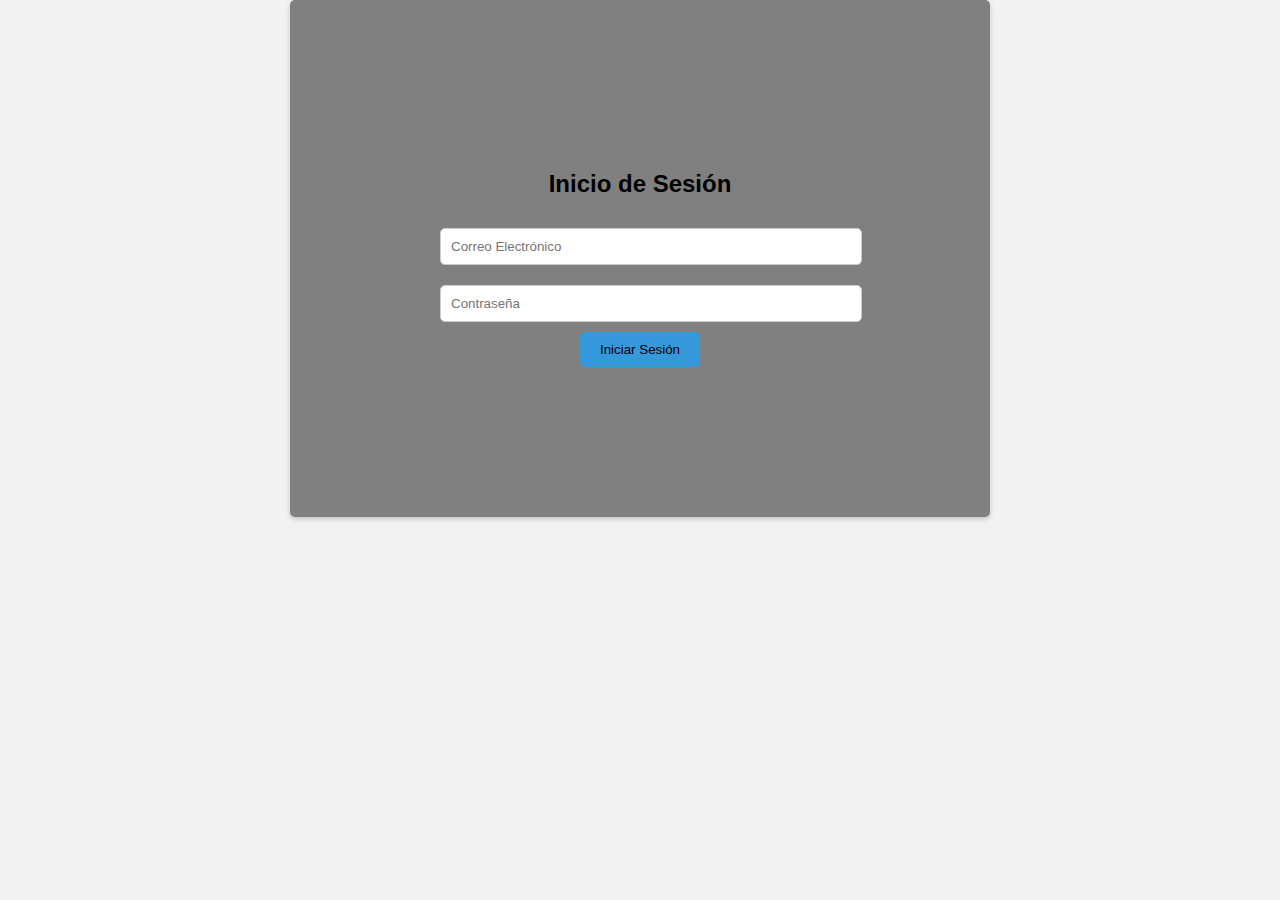
<file: login.html>
<!DOCTYPE html>
<html lang="en">
<head>
    <meta charset="UTF-8">
    <meta name="viewport" content="width=device-width, initial-scale=1.0">
    <title>Document</title>
</head>
<body>
    
</body>
</html>
    <title>Formulario de Inicio de Sesión</title>
    <style>
        body {
            font-family: Arial, sans-serif;
            background-color: #f2f2f2;
            margin: 0;
            padding: 0;
        }

        .container {
            max-width: 400px;
            margin: 0 auto;
            padding: 150px;
            background-color:gray;
            border-radius: 5px;
            box-shadow: 0 2px 5px rgba(0, 0, 0, 0.2);
            text-align: center;
        }

        h2 {
            color:black;
        }

        input[type="email"],
        input[type="password"] {
            width: 100%;
            padding: 10px;
            margin: 10px 0;
            border: 1px solid #ccc;
            border-radius: 5px;
        }

        input[type="submit"] {
            background-color: #3498db;
            color: black;
            padding: 10px 20px;
            border: none;
            border-radius: 5px;
            cursor: pointer;
        }

        input[type="submit"]:hover {
            background-color: #2374a7;
        }
    </style>
</head>
<body>
    <div class="container">
        <h2>Inicio de Sesión</h2>
        <form action="procesar_login.php" method="post">
            <input type="email" name="email" placeholder="Correo Electrónico" required>
            <input type="password" name="password" placeholder="Contraseña" required>
            <input type="submit" value="Iniciar Sesión">
        </form>
    </div>
</body>
</html>
</file>
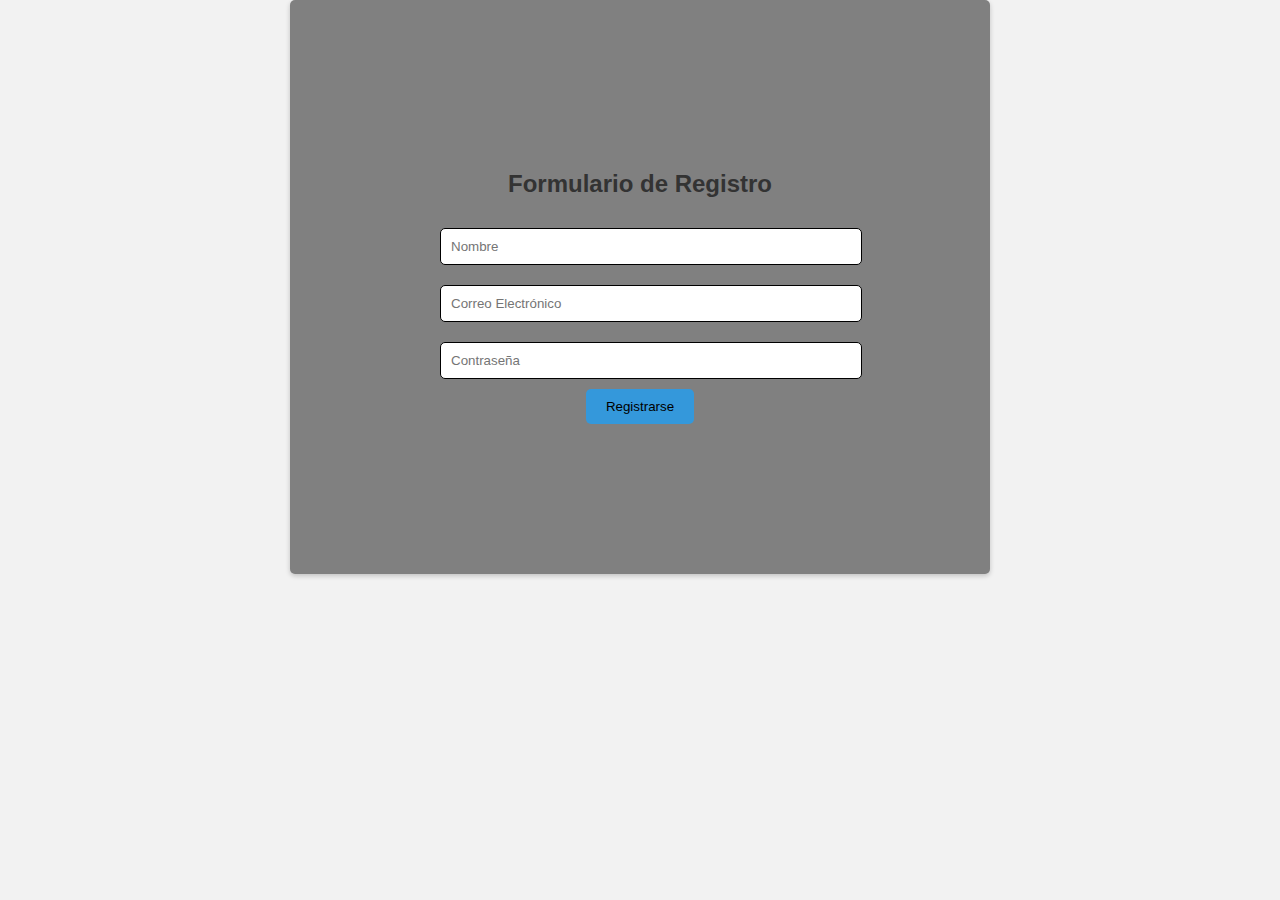
<file: registro.html>
<!DOCTYPE html>
<html lang="en">
<head>
    <meta charset="UTF-8">
    <meta name="viewport" content="width=device-width, initial-scale=1.0">
    <title>Document</title>

    <title>Formulario de Registro</title>
    <style>
        body {
            font-family: Arial, sans-serif;
            background-color: #f2f2f2;
            margin: 0;
            padding: 0;
        }

        .container {
            max-width: 400px;
            margin: 0 auto;
            padding: 150px;
            background-color:gray;
            border-radius: 5px;
            box-shadow: 0 2px 5px rgba(0, 0, 0, 0.2);
            text-align: center;
        }

        h2 {
            color: #333;
        }

        input[type="text"],
        input[type="email"],
        input[type="password"] {
            width: 100%;
            padding: 10px;
            margin: 10px 0;
            border: 1px solid;
            border-radius: 5px;
        }

        input[type="submit"] {
            background-color: #3498db;
            color: black;
            padding: 10px 20px;
            border: none;
            border-radius: 5px;
            cursor: pointer;
        }

        input[type="submit"]:hover {
            background-color: #2374a7;
        }
    </style>
</head>
<body>
    <div class="container">
        <h2>Formulario de Registro</h2>
        <form action="procesar_registro.php" method="post">
            <input type="text" name="nombre" placeholder="Nombre" required>
            <input type="email" name="email" placeholder="Correo Electrónico" required>
            <input type="password" name="password" placeholder="Contraseña" required>
            <input type="submit" value="Registrarse">
        </form>
    </div>
</body>
</html>
</file>
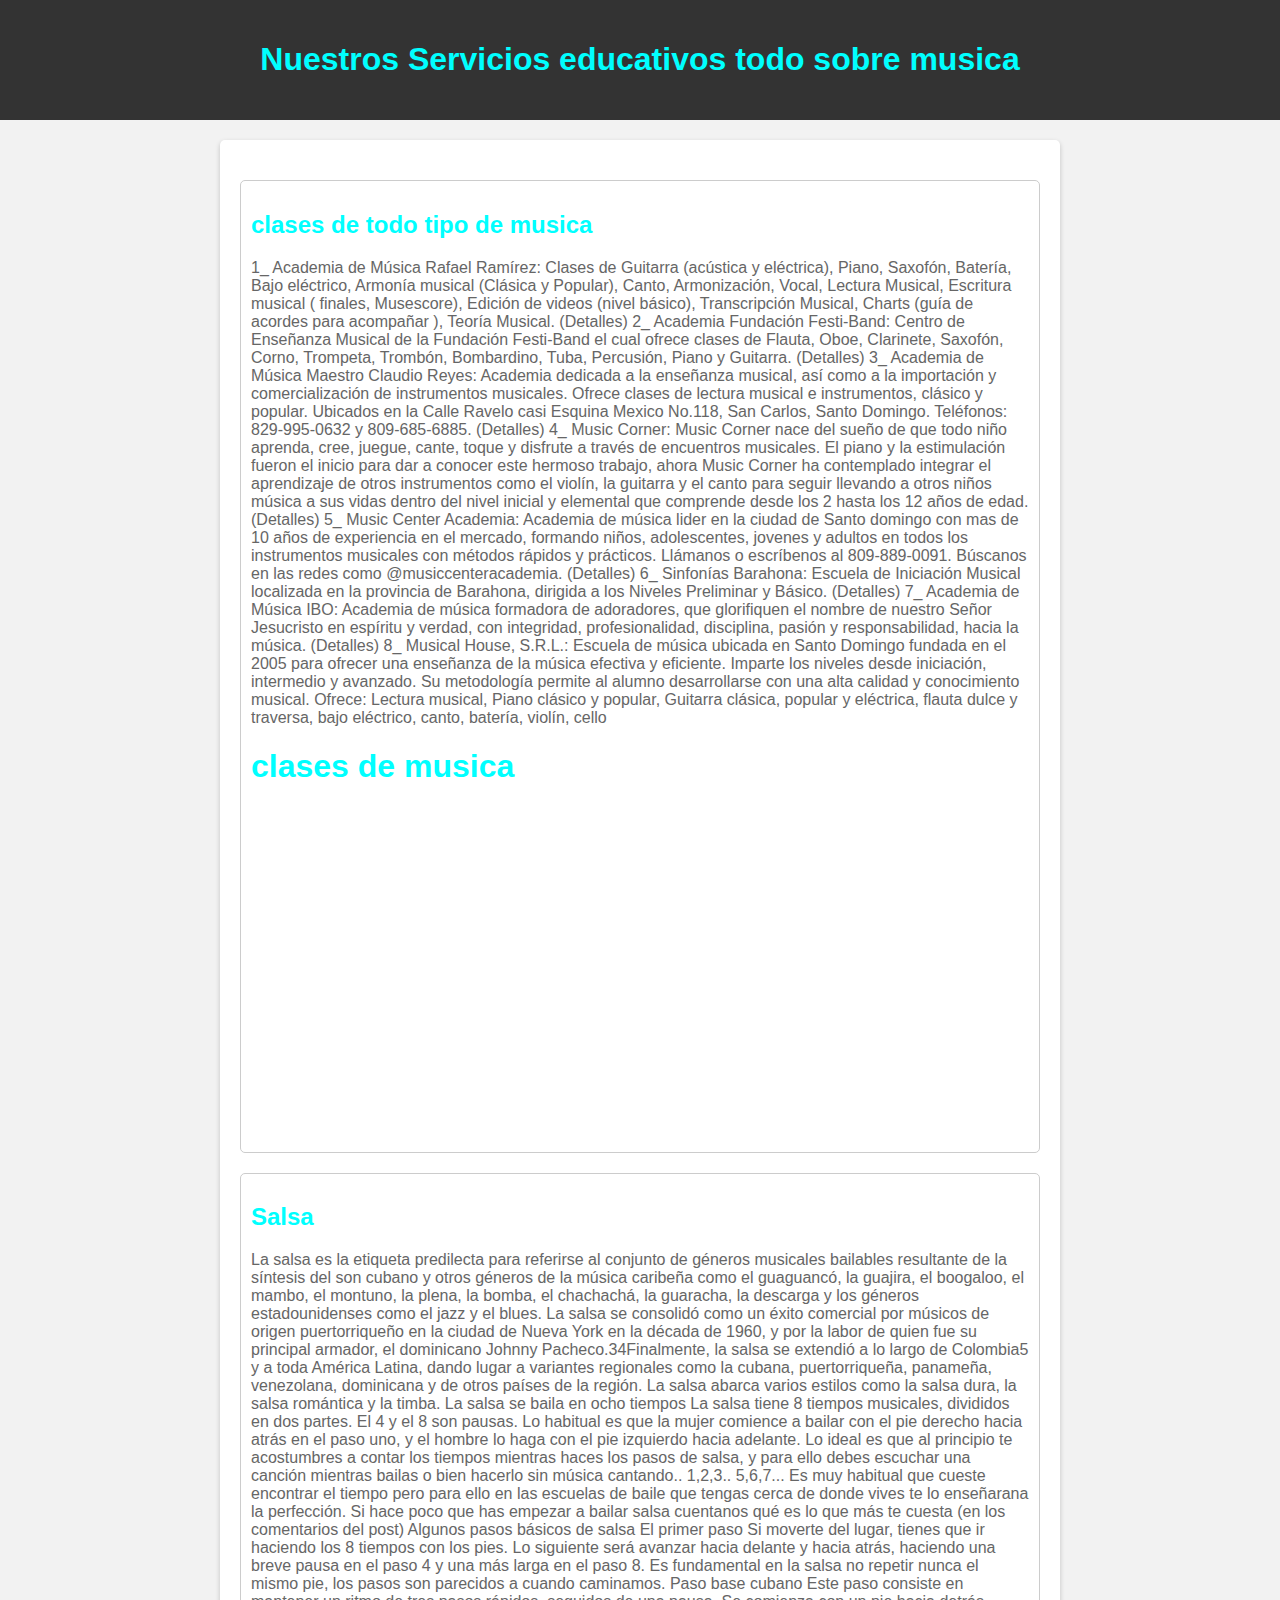
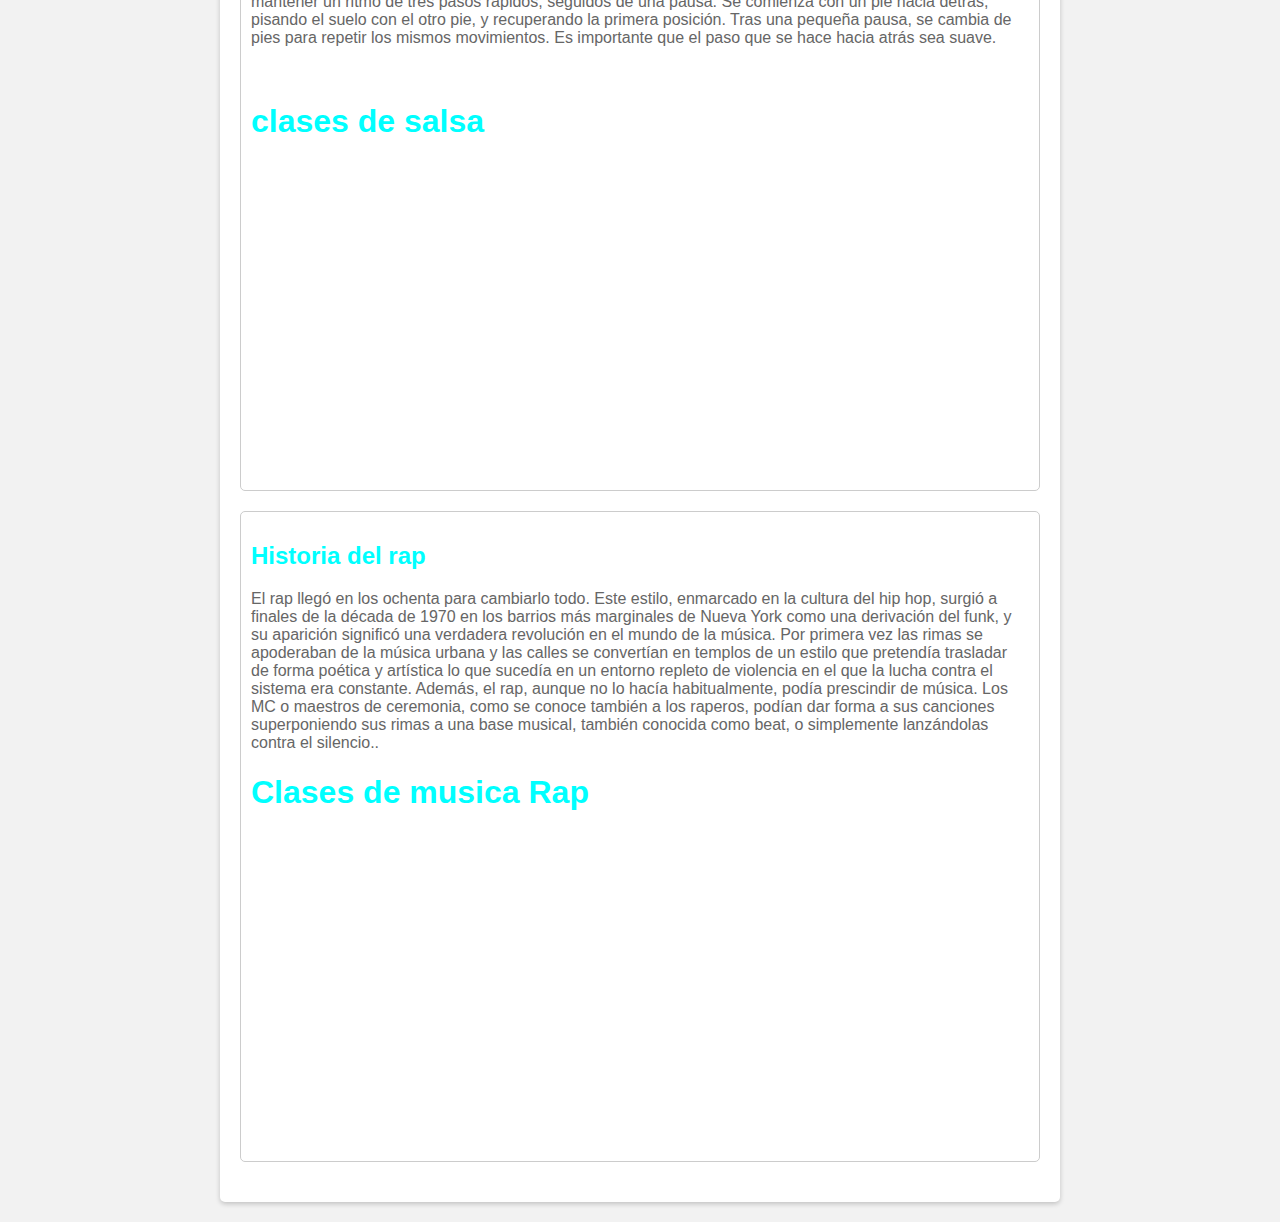
<file: servicio.html>
<!DOCTYPE html>
<html>
<head>
    <title>Nuestros Servicios</title>
    <style>
        body {
            font-family: Arial, sans-serif;
            background-color: #f2f2f2;
            margin: 0;
            padding: 0;
        }

        .header {
            background-color: #333;
            color: #fff;
            text-align: center;
            padding: 20px;
        }

        .container {
            max-width: 800px;
            margin: 20px auto;
            background-color: #fff;
            border-radius: 5px;
            box-shadow: 0 2px 5px rgba(0, 0, 0, 0.2);
            padding: 20px;
        }

        h1 {
            color:aqua;
        }

        .service {
            margin: 20px 0;
            border: 1px solid #ccc;
            border-radius: 5px;
            padding: 10px;
        }

        h2 {
            color:aqua;
        }

        p {
            color: #666;
        }
    </style>
</head>
<body>
    <div class="header">
        <h1>Nuestros Servicios educativos todo sobre musica</h1>
    </div>
    <div class="container">
        <div class="service">
            <h2>clases de todo tipo de musica</h2>
            <p>1_ Academia de Música Rafael Ramírez: Clases de Guitarra (acústica y eléctrica), Piano, Saxofón, Batería, Bajo eléctrico, Armonía musical (Clásica y Popular), Canto, Armonización, Vocal, Lectura Musical, Escritura musical ( finales, Musescore), Edición de videos (nivel básico), Transcripción Musical, Charts (guía de acordes para acompañar ), Teoría Musical. (Detalles)
                2_ Academia Fundación Festi-Band: Centro de Enseñanza Musical de la Fundación Festi-Band el cual ofrece clases de Flauta, Oboe, Clarinete, Saxofón, Corno, Trompeta, Trombón, Bombardino, Tuba, Percusión, Piano y Guitarra. (Detalles)
                3_ Academia de Música Maestro Claudio Reyes: Academia dedicada a la enseñanza musical, así como a la importación y comercialización de instrumentos musicales. Ofrece clases de lectura musical e instrumentos, clásico y popular. Ubicados en la Calle Ravelo casi Esquina Mexico No.118, San Carlos, Santo Domingo. Teléfonos: 829-995-0632 y 809-685-6885. (Detalles)
                4_ Music Corner: Music Corner nace del sueño de que todo niño aprenda, cree, juegue, cante, toque y disfrute a través de encuentros musicales. El piano y la estimulación fueron el inicio para dar a conocer este hermoso trabajo, ahora Music Corner ha contemplado integrar el aprendizaje de otros instrumentos como el violín, la guitarra y el canto para seguir llevando a otros niños música a sus vidas dentro del nivel inicial y elemental que comprende desde los 2 hasta los 12 años de edad. (Detalles)
                5_ Music Center Academia: Academia de música lider en la ciudad de Santo domingo con mas de 10 años de experiencia en el mercado, formando niños, adolescentes, jovenes y adultos en todos los instrumentos musicales con métodos rápidos y prácticos. Llámanos o escríbenos al 809-889-0091. Búscanos en las redes como @musiccenteracademia. (Detalles)
                6_ Sinfonías Barahona: Escuela de Iniciación Musical localizada en la provincia de Barahona, dirigida a los Niveles Preliminar y Básico. (Detalles)
                7_ Academia de Música IBO: Academia de música formadora de adoradores, que glorifiquen el nombre de nuestro Señor Jesucristo en espíritu y verdad, con integridad, profesionalidad, disciplina, pasión y responsabilidad, hacia la música. (Detalles)
                8_ Musical House, S.R.L.: Escuela de música ubicada en Santo Domingo fundada en el 2005 para ofrecer una enseñanza de la música efectiva y eficiente. Imparte los niveles desde iniciación, intermedio y avanzado. Su metodología permite al alumno desarrollarse con una alta calidad y conocimiento musical. Ofrece: Lectura musical, Piano clásico y popular, Guitarra clásica, popular y eléctrica, flauta dulce y traversa, bajo eléctrico, canto, batería, violín, cello
                <h1>clases de musica</h1>
    
    <iframe width="560" height="315" src="https://www.youtube.com/embed/P-cJyvT3gz8?si=V73GeJYjXaub6Ddt" title="YouTube video player" frameborder="0" allow="accelerometer; autoplay; clipboard-write; encrypted-media; gyroscope; picture-in-picture; web-share" allowfullscreen></iframe>

            </p>
        </div>
        <div class="service">
            <h2>Salsa</h2>
            <p>La salsa es la etiqueta predilecta para referirse al conjunto de géneros musicales bailables resultante de la síntesis del son cubano y otros géneros de la música caribeña como el guaguancó, la guajira, el boogaloo, el mambo, el montuno, la plena, la bomba, el chachachá, la guaracha, la descarga y los géneros estadounidenses como el jazz y el blues. La salsa se consolidó como un éxito comercial por músicos de origen puertorriqueño en la ciudad de Nueva York en la década de 1960, y por la labor de quien fue su principal armador, el dominicano Johnny Pacheco.3​4​

                Finalmente, la salsa se extendió a lo largo de Colombia5​ y a toda América Latina, dando lugar a variantes regionales como la cubana, puertorriqueña, panameña, venezolana, dominicana y de otros países de la región. La salsa abarca varios estilos como la salsa dura, la salsa romántica y la timba.
                La salsa se baila en ocho tiempos
                La salsa tiene 8 tiempos musicales, divididos en dos partes. El 4 y el 8 son pausas. Lo habitual es que la mujer comience a bailar con el pie derecho hacia atrás en el paso uno, y el hombre lo haga con el pie izquierdo hacia adelante.
                
                Lo ideal es que al principio te acostumbres a contar los tiempos mientras haces los pasos de salsa, y para ello debes escuchar una canción mientras bailas o bien hacerlo sin música cantando.. 1,2,3.. 5,6,7... Es muy habitual que cueste encontrar el tiempo pero para ello en las escuelas de baile que tengas cerca de donde vives te lo enseñarana la perfección.
                
                Si hace poco que has empezar a bailar salsa cuentanos qué es lo que más te cuesta (en los comentarios del post)
                
                 
                
                Algunos pasos básicos de salsa
                 
                El primer paso
                Si moverte del lugar, tienes que ir haciendo los 8 tiempos con los pies. Lo siguiente será avanzar hacia delante y hacia atrás, haciendo una breve pausa en el paso 4 y una más larga en el paso 8.
                
                Es fundamental en la salsa no repetir nunca el mismo pie, los pasos son parecidos a cuando caminamos.
                
                 
                
                Paso base cubano
                Este paso consiste en mantener un ritmo de tres pasos rápidos, seguidos de una pausa. Se comienza con un pie hacia detrás, pisando el suelo con el otro pie, y recuperando la primera posición. Tras una pequeña pausa, se cambia de pies para repetir los mismos movimientos. Es importante que el paso que se hace hacia atrás sea suave.</p>

                <br>
                <h1>
                    clases de salsa
                </h1>

                <iframe width="560" height="315" src="https://www.youtube.com/embed/XDu_iwJqnOc?si=Wn7G9qj_gSsYI5tE" title="YouTube video player" frameborder="0" allow="accelerometer; autoplay; clipboard-write; encrypted-media; gyroscope; picture-in-picture; web-share" allowfullscreen></iframe>
        </div>
        <div class="service">
            <h2>Historia del rap </h2>
            

            <p>El rap llegó en los ochenta para cambiarlo todo. Este estilo, enmarcado en la cultura del hip hop, surgió a finales de la década de 1970 en los barrios más marginales de Nueva York como una derivación del funk, y su aparición significó una verdadera revolución en el mundo de la música.

                Por primera vez las rimas se apoderaban de la música urbana y las calles se convertían en templos de un estilo que pretendía trasladar de forma poética y artística lo que sucedía en un entorno repleto de violencia en el que la lucha contra el sistema era constante. Además, el rap, aunque no lo hacía habitualmente, podía prescindir de música. Los MC o maestros de ceremonia, como se conoce también a los raperos, podían dar forma a sus canciones superponiendo sus rimas a una base musical, también conocida como beat, o simplemente lanzándolas contra el silencio..</p>

                <h1> Clases de musica Rap</h1>

                <iframe width="560" height="315" src="https://www.youtube.com/embed/vnQ93C-rssA?si=X6OkJWpHtSGyBKe3" title="YouTube video player" frameborder="0" allow="accelerometer; autoplay; clipboard-write; encrypted-media; gyroscope; picture-in-picture; web-share" allowfullscreen></iframe>
        </div>

    
</body>
</html>
</file>
